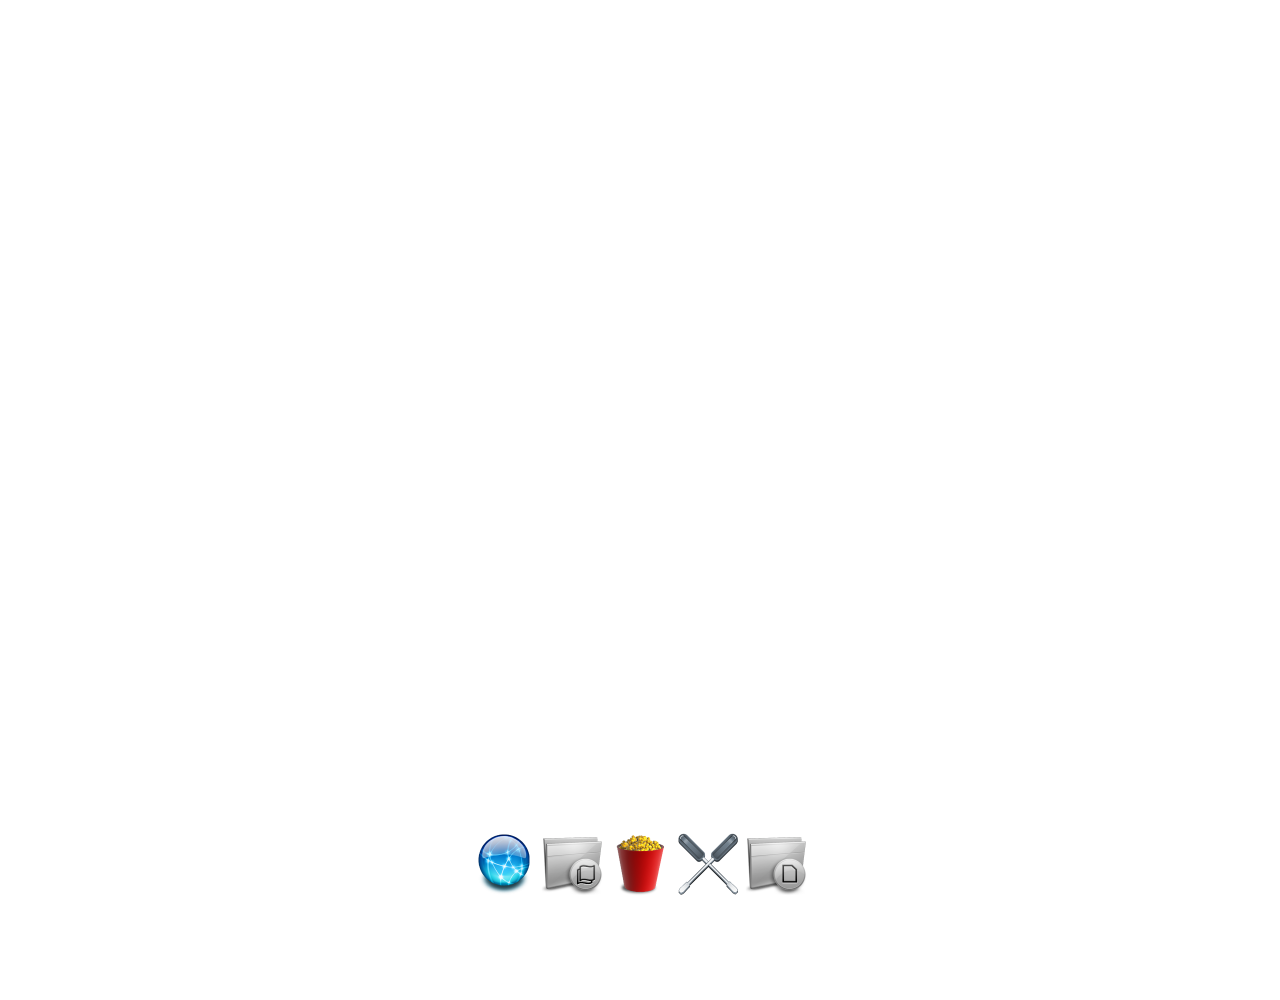
<file: 预热/02_mac停靠栏/index.html>
<!DOCTYPE html>
<html lang="en">
<head>
    <meta charset="UTF-8">
    <meta http-equiv="X-UA-Compatible" content="IE=edge">
    <meta name="viewport" content="width=device-width, initial-scale=1.0">
    <title>mac停靠栏</title>
    <style>
        *{
            margin: 0;
            padding: 0;
        }
        html,body{
            height: 1000px;
            /* 清除滚动条 */
            /* overflow: hidden; */
        }

        #wrap{
            position: fixed;
            bottom: 0;
            left: 0;
            width: 100%;
            text-align: center;
        }

        #wrap > img{
            width: 64px;
        }
    </style>
    <script>
        window.onload = function(){
            let r= 320;
            let imgNodes = document.querySelectorAll('#wrap > img')

            // 鼠标移动事件
            document.onmousemove = function(ev){
                ev = ev||event
                for(let i = 0; i < imgNodes.length; i++){
                    // 图片到视口顶部/最左侧的距离加上图片自身长度/宽度的一半（算上边框）再减去鼠标到视口顶部/左侧的距离
                    let x = imgNodes[i].getBoundingClientRect().left + imgNodes[i].offsetWidth/2 - ev.clientX
                    let y = imgNodes[i].getBoundingClientRect().top + imgNodes[i].offsetHeight/2 - ev.clientY
                    // 计算鼠标到每个图片中心的半径
                    let round = Math.sqrt(x*x+y*y)
                    
                    if(round >= 320){
                        round = 320
                    }
                    imgNodes[i].style.width = 128 - round*0.2 + 'px'
                }
            }
        }
    </script>
</head>
<body>
    <div id="wrap">
        <img src="./images/1.png">
        <img src="./images/2.png">
        <img src="./images/3.png">
        <img src="./images/4.png">
        <img src="./images/5.png">
    </div>
</body>
</html>
</file>
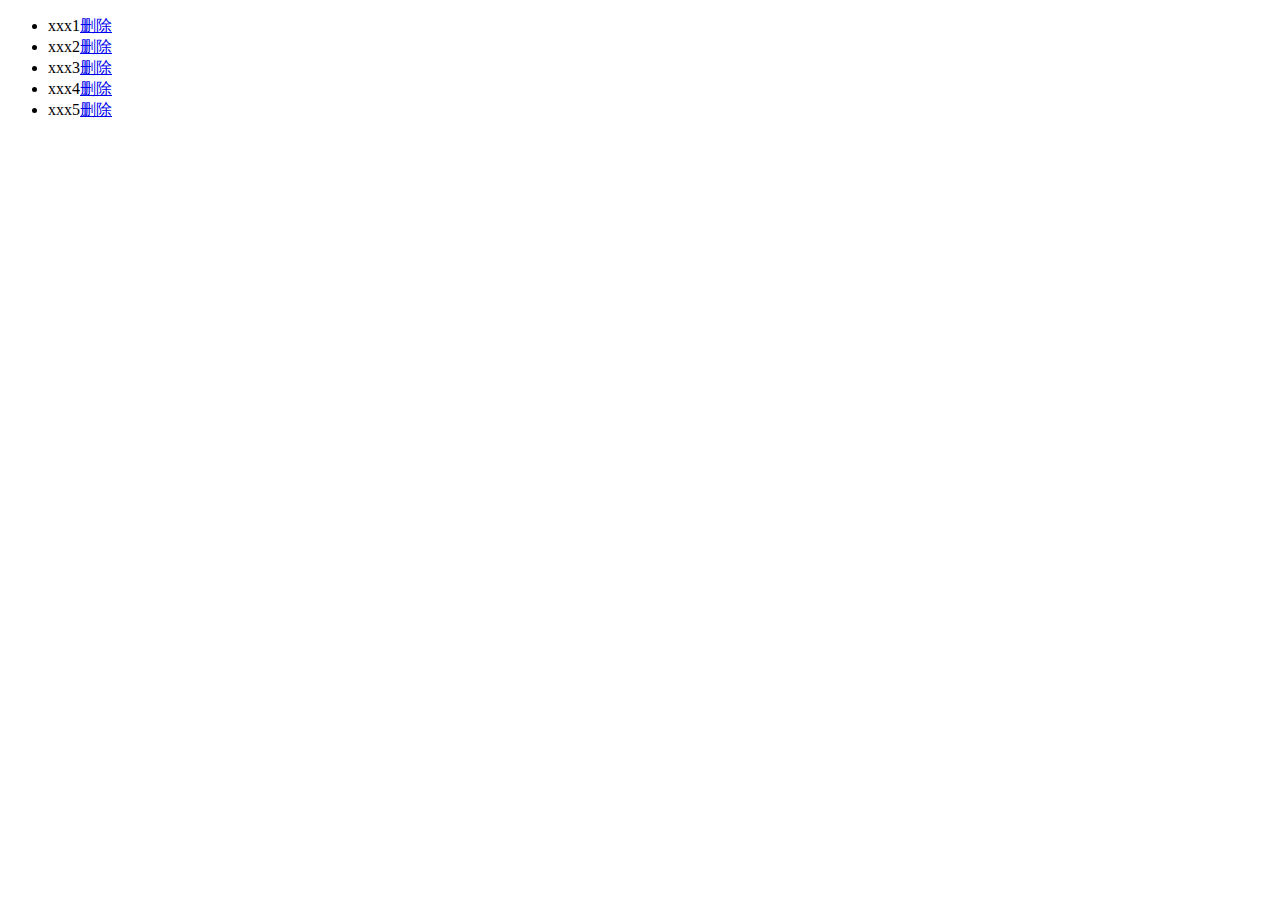
<file: 预热/01_DOM中位置与尺寸的api/02_列表删除.html>
<!DOCTYPE html>
<html lang="en">
<head>
    <meta charset="UTF-8">
    <meta http-equiv="X-UA-Compatible" content="IE=edge">
    <meta name="viewport" content="width=device-width, initial-scale=1.0">
    <title>Document</title>
    <style></style>
</head>
<body>
    <ul class="list">
        <li>xxx1<a href="javascript:;">删除</a></li>
        <li>xxx2<a href="javascript:;">删除</a></li>
        <li>xxx3<a href="javascript:;">删除</a></li>
        <li>xxx4<a href="javascript:;">删除</a></li>
        <li>xxx5<a href="javascript:;">删除</a></li>
    </ul>
</body>
<script>
    window.onload = function(){
        // 假删除
        let lsitNode = document.querySelectorAll('.list > li > a')
        for(let i = 0; i < lsitNode.length; i++){
            lsitNode[i].onclick = function(){
                lsitNode[i].parentNode.style.display = 'none'
            }
        }
    }
</script>
</html>
</file>
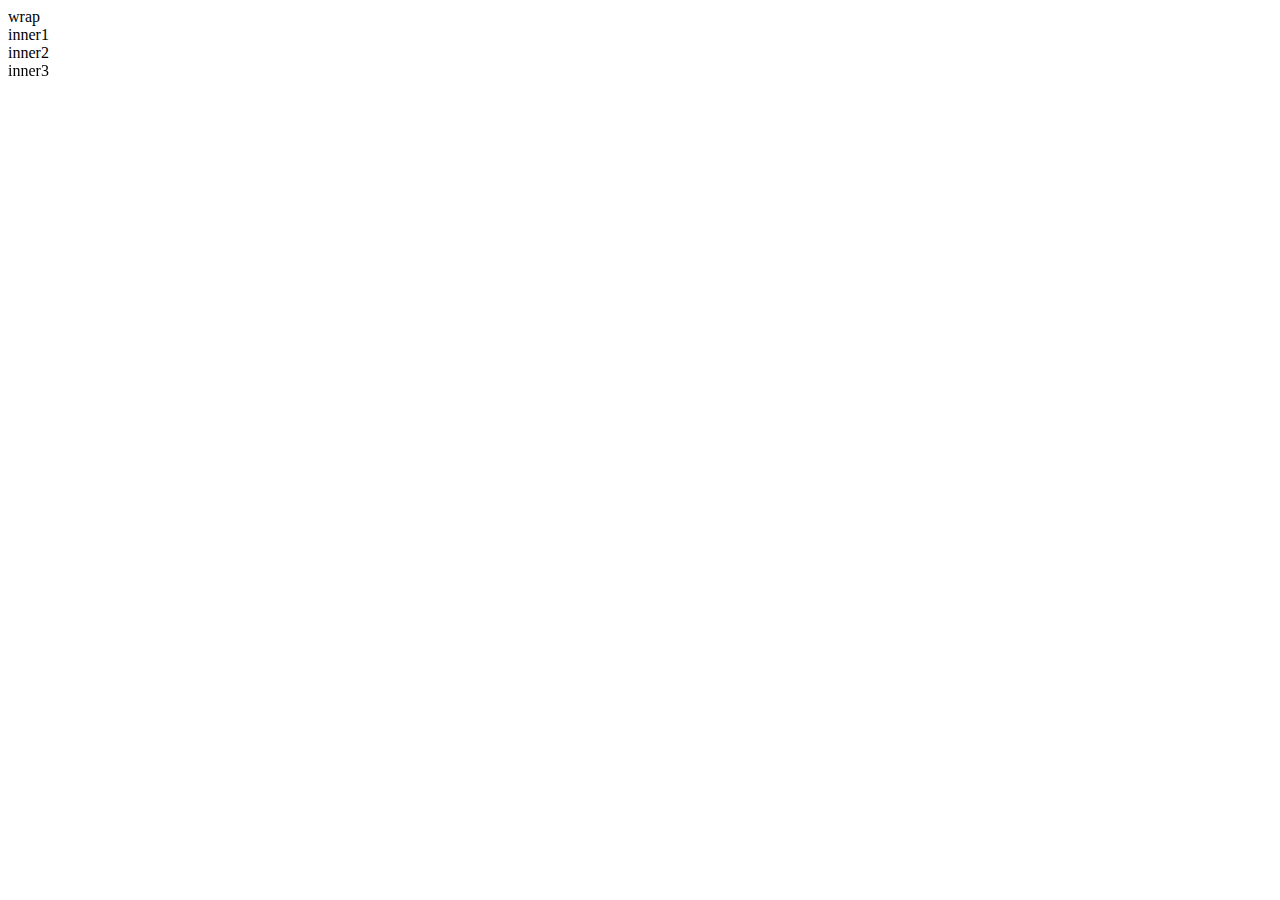
<file: 预热/01_DOM中位置与尺寸的api/03_offsetParent.html>
<!DOCTYPE html>
<html lang="en">
<head>
    <meta charset="UTF-8">
    <meta http-equiv="X-UA-Compatible" content="IE=edge">
    <meta name="viewport" content="width=device-width, initial-scale=1.0">
    <title>Document</title>
    <style>
        #wrap{
            position: absolute;
        }
        #inner1{
            position: relative;
        }
        #inner2{
            position: absolute;
        }
        #inner3{
            position: fixed;
        }
    </style>
</head>
<body>
    <div id="wrap">wrap
        <div id="inner1">inner1
            <div id="inner2">inner2
                <div id="inner3">inner3</div>
            </div>
        </div>
    </div>
</body>
<script>
    /*
    js存在的兼容性问题
    ev||event
    鼠标滚轮
    事件绑定
    offsetParent
        1.父级是否有定位（4种）
        2.本身是否有定位（4种）
        3.浏览器不一样（5大浏览器+ie 6、7、8)

    本身定位为fixed
		==> offsetParent:null（不是火狐）
            offsetTop和offsetLeft也是参照于body
		==> offsetParent:body（火狐）
			
	本身定位不为fixed
		父级没有定位
			==> offsetParent:body
		父级有定位
			==> offsetParent:定位父级
    */
   window.onload = function(){
       console.log(inner3.offsetParent.id)
   }
</script>
</html>
</file>
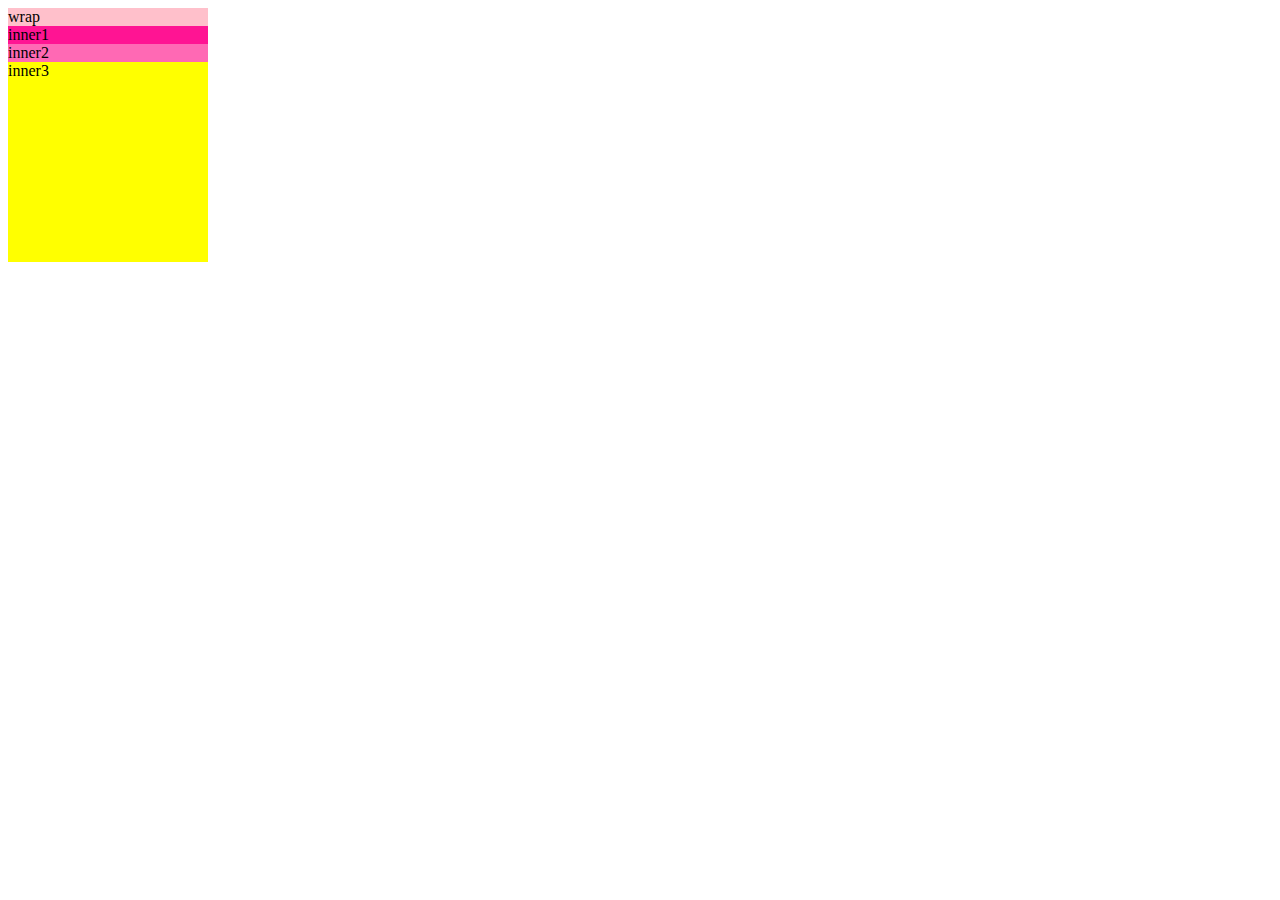
<file: 预热/01_DOM中位置与尺寸的api/04_offsetLeft&offsetTop.html>
<!DOCTYPE html>
<html lang="en">
<head>
    <meta charset="UTF-8">
    <meta http-equiv="X-UA-Compatible" content="IE=edge">
    <meta name="viewport" content="width=device-width, initial-scale=1.0">
    <title>Document</title>
    <style>
        #wrap{
            position: absolute;
            background-color: pink;
        }
        #inner1{
            position: relative;
            background-color: deeppink;
        }
        #inner2{
            position: absolute;
            background-color: hotpink;
        }
        #inner3{
            position: fixed;
            background-color: yellow;
        }
        div{
            width: 200px;
            height: 200px;
        }
    </style>
</head>
<body>
    <div id="wrap">wrap
        <div id="inner1">inner1
            <div id="inner2">inner2
                <div id="inner3">inner3</div>
            </div>
        </div>
    </div>
</body>
<script>

</script>
</html>
</file>
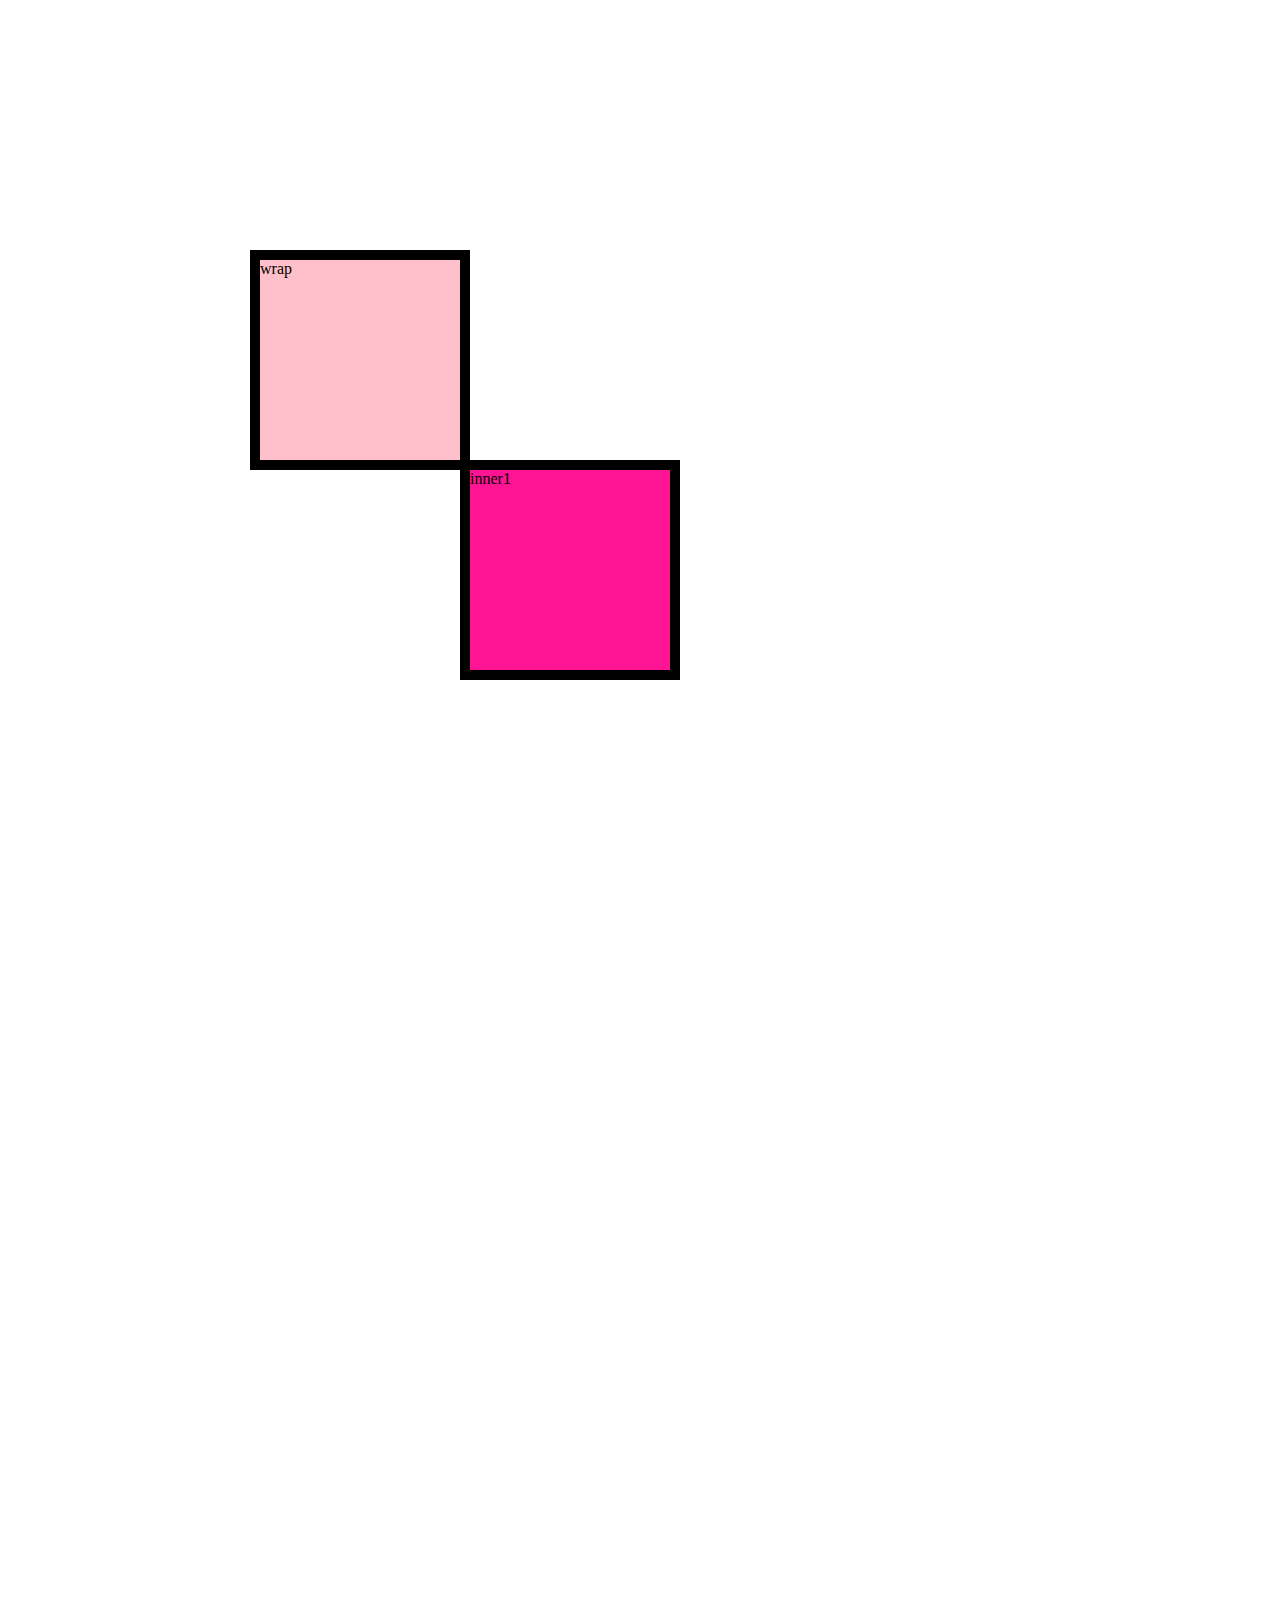
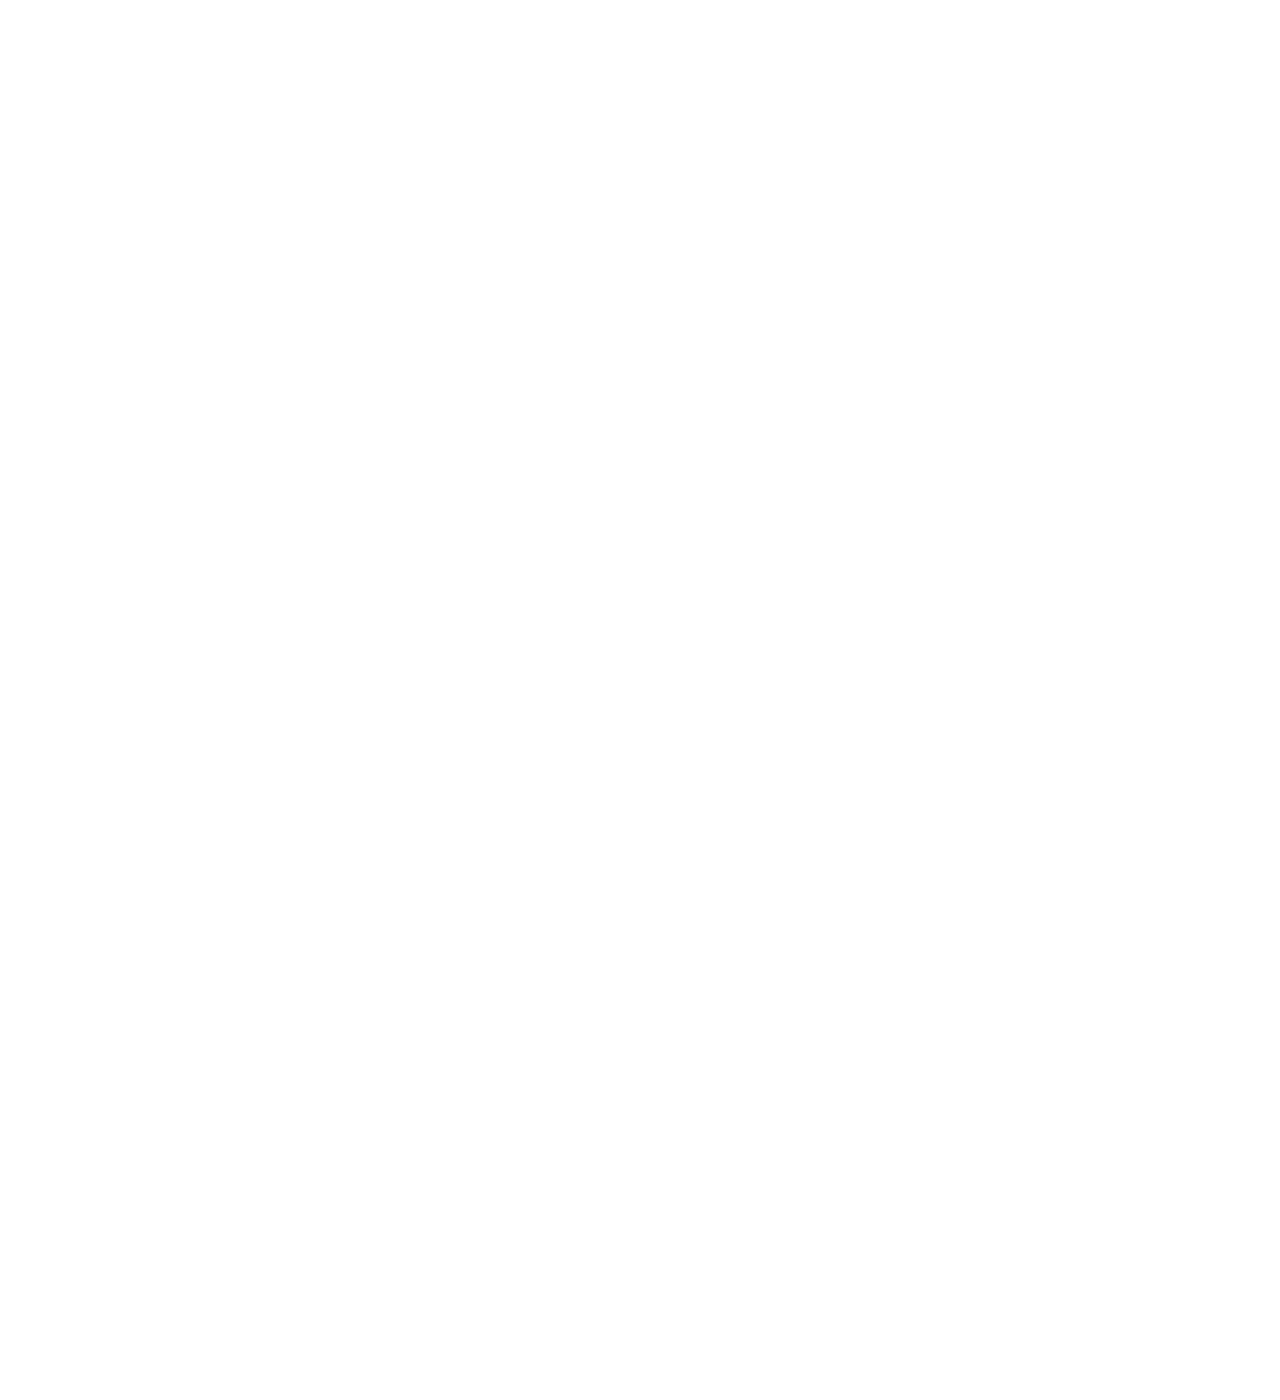
<file: 预热/01_DOM中位置与尺寸的api/08_getBoundingClientRect.html>
<!DOCTYPE html>
<html id="html">
	<head>
		<meta charset="UTF-8">
		<title></title>
		<style type="text/css">
			*{
				margin: 0;
				padding: 0;
			}
			html,body{
				height: 100%;
				/*overflow: hidden;*/
			}
			#wrap{position: absolute;background: pink;left: 200px;top: 200px;}
			#inner1{position: absolute;background: deeppink;left: 150px;top: 150px;}
			div{
				width: 200px;
				height: 200px;
				border: 10px solid;
				margin: 50px;
			}
		</style>
	</head>
	<body id="body" style="height: 3000px;">
		<div id="wrap">wrap
			<div id="inner1">
				inner1
			</div>
		</div>
	</body>
	<script type="text/javascript">
		/*
		 * getBoundingClientRect：一个元素四个角！的相对位置
		 * getBoundingClientRect + 滚动条滚动时元素滚动的距离---> 绝对位置
		 * 
			代表元素border-box的尺寸
			height
			width
			
			元素左上角的相对位置
			left
			top
			
			元素右下角的相对位置
			right
			bottom
			
		*/
		window.onload=function(){
			var inner1 = document.querySelector("#inner1");
			var point = inner1.getBoundingClientRect();
			console.log(point);
		}
	</script>
</html>
</file>
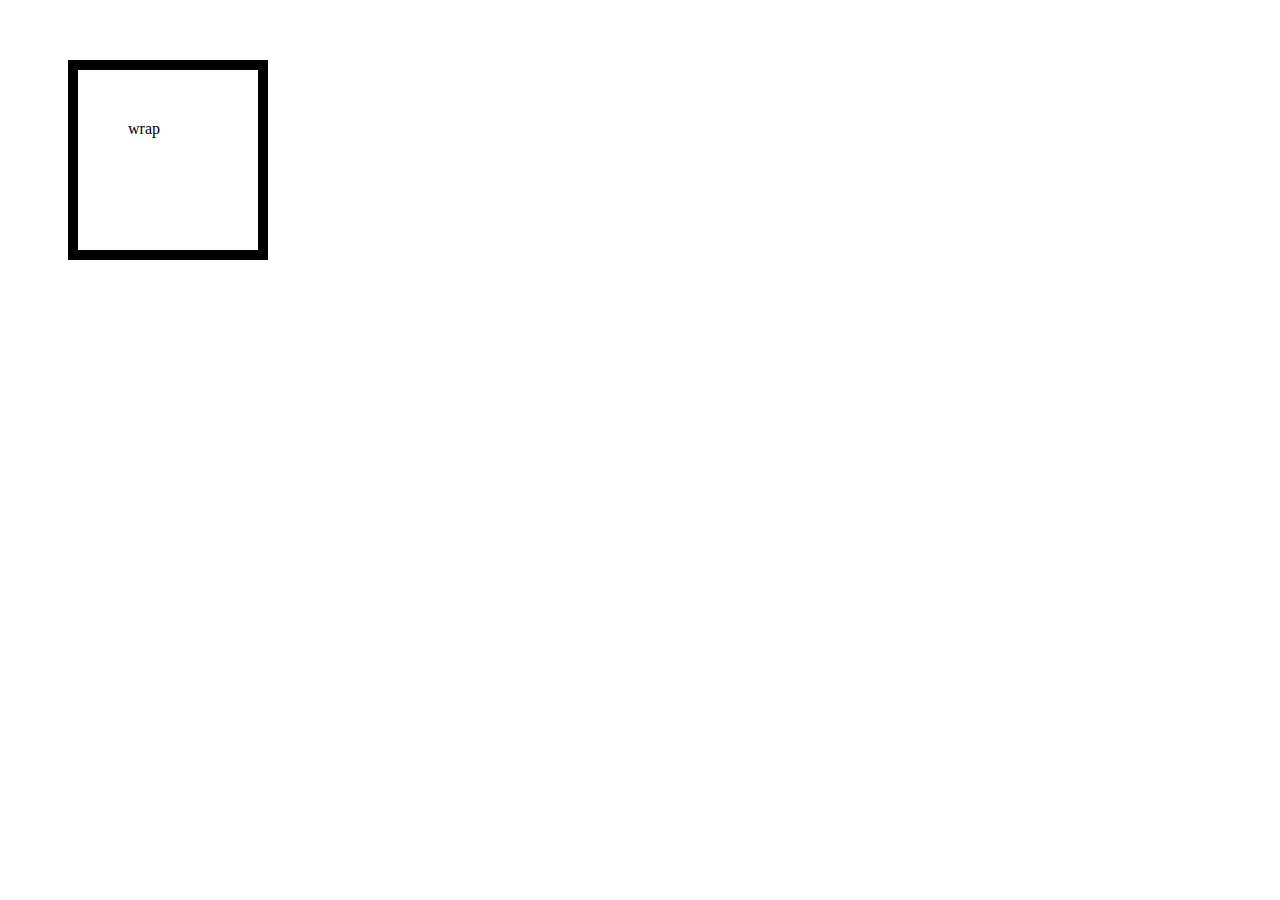
<file: 预热/01_DOM中位置与尺寸的api/09_clientW&H-offsetW&H.html>
<!DOCTYPE html>
<html id="html">
	<head>
		<meta charset="UTF-8">
		<title></title>
		<style type="text/css">
			#wrap{
				width: 200px;
				height: 200px;
				padding: 50px;
				border: 10px solid;
				margin: 60px;
				box-sizing: border-box;
			}
		</style>
	</head>
	<body id="body">
		<div id="wrap">
			wrap
		</div>
	</body>
	<script type="text/javascript">
		window.onload=function(){
			var wrap = document.querySelector("#wrap");
			//clientWidth : padding box(可视区域)
			console.log(wrap.clientWidth,wrap.clientHeight);
			//offsetWidth : padding box(可视区域)+border
			console.log(wrap.offsetWidth,wrap.offsetHeight);
		}
		
		
	</script>
</html>
</file>
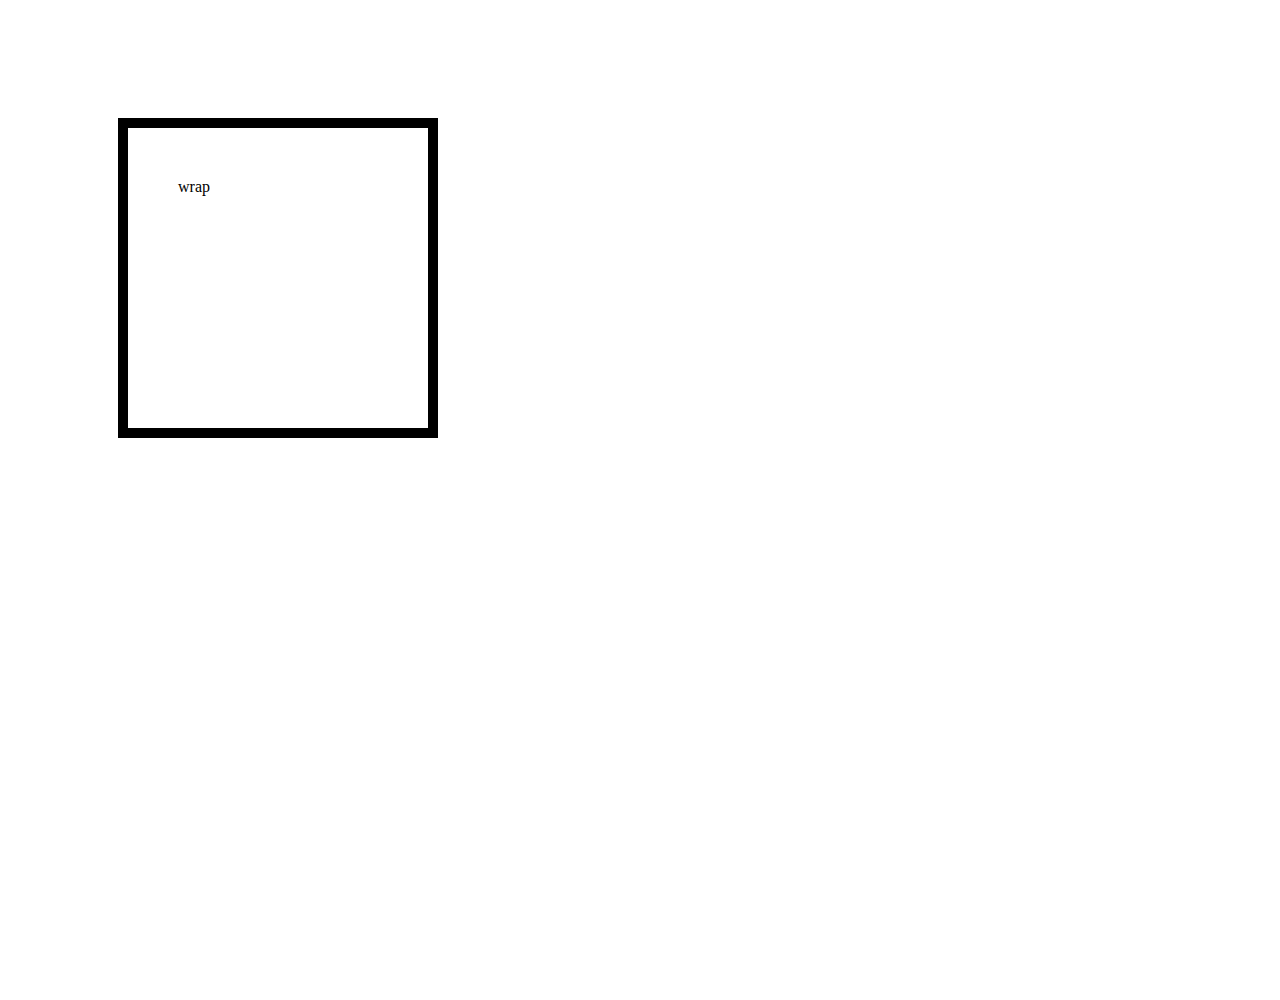
<file: 预热/01_DOM中位置与尺寸的api/10_获取视口的尺寸.html>
<!DOCTYPE html>
<html id="html" style="margin: 50px;">
	<head>
		<meta charset="UTF-8">
		<title></title>
		<style type="text/css">
			html,body{
				height: 100%;
				overflow: hidden;
			}
			#wrap{
				width: 200px;
				height: 200px;
				padding: 50px;
				border: 10px solid;
				margin: 60px;
			}
		</style>
	</head>
	<body id="body">
		<div id="wrap">
			wrap
		</div>
	</body>
	<script type="text/javascript">
		window.onload=function(){
			//document.documentElement.clientWidth并不是根标签的可视区域，就是视口的大小
			var w = document.documentElement.clientWidth;
			//document.documentElement.offsetWidth   根标签的border-box
			var w2 = document.documentElement.offsetWidth;
			console.log(w,w2);
			
			
			
			/*
			 注意！！
					在ie10及ie10以下，根标签的clientWidth和offsetWidth
									 统一被指定为视口的宽度
			*/

		}
		
		
	</script>
</html>
</file>
